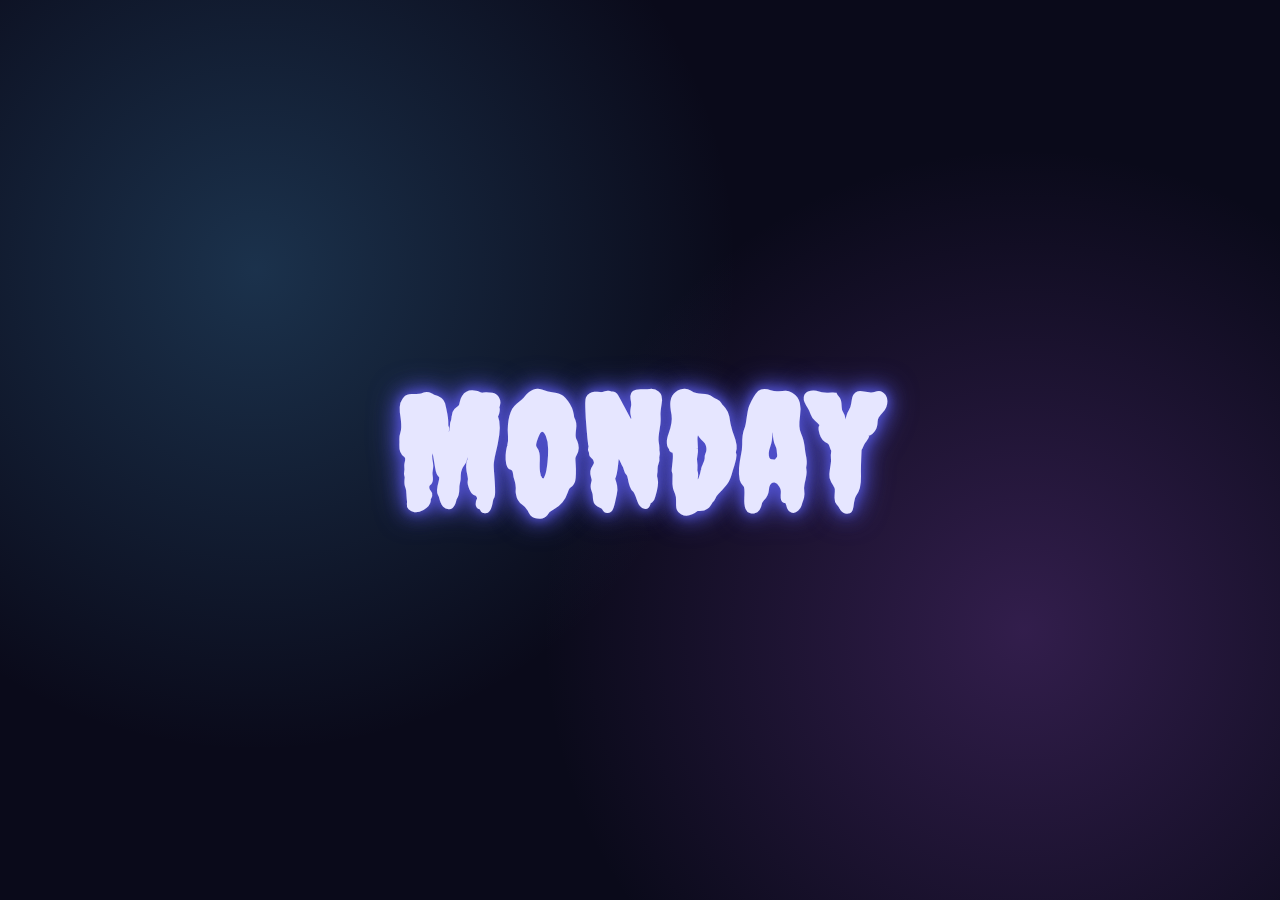
<file: components/day/day.html>
<!DOCTYPE html>
<html lang="es">

<head>
  <meta charset="UTF-8" />
  <meta name="viewport" content="width=device-width, initial-scale=1" />
  <title>GhostWriter</title>
  <link rel="icon" href="assets/images/fantasma2.png" type="image/x-icon" />
  <link href="https://fonts.googleapis.com/css2?family=Creepster&display=swap" rel="stylesheet">
  <link href="./day.css" rel="stylesheet" />
</head>

<body>
  <div class="container">
    <h1 id="diaTexto">...</h1>
  </div>

  <script type="module">
    import { DAYS as DAYS_ES } from "../../const/es/days.js";
    import { DAYS as DAYS_EN } from "../../const/en/days.js";
    import { DAYS as DAYS_FR } from "../../const/fr/days.js";
    import { DAYS as DAYS_PT } from "../../const/pt/days.js";
    import { DAYS as DAYS_ZH } from "../../const/zh/days.js";
    import { DAYS as DAYS_KO } from "../../const/ko/days.js";
    import { DAYS as DAYS_DE } from "../../const/de/days.js";
    import { DAYS as DAYS_JA } from "../../const/ja/days.js";

    const lang = localStorage.getItem("preferredLang") || "en";

    const LOCALES = {
      es: DAYS_ES,
      en: DAYS_EN,
      fr: DAYS_FR,
      pt: DAYS_PT,
      zh: DAYS_ZH,
      ko: DAYS_KO,
      de: DAYS_DE,
      ja: DAYS_JA,
    };

    const DAYS = LOCALES[lang] || DAYS_EN;

    document.addEventListener('DOMContentLoaded', function () {
      const diaElemento = document.getElementById("diaTexto");

      const diaGuardado = localStorage.getItem("dayGame") || "0";

      if (diaElemento) {
        diaElemento.textContent = DAYS[diaGuardado] || "0";
      }

      setTimeout(() => {
        window.location.href = '../../index.html';
      }, 1000);
    });
  </script>
</body>

</html>
</file>
<file: components/day/day.css>
body {
      margin: 0;
      padding: 0;
      height: 100vh;
      display: flex;
      justify-content: center;
      align-items: center;
      background-color: #0a0a1a;
      color: #e6e6ff;
      font-family: 'Creepster', cursive;
      overflow: hidden;
      position: relative;
    }

    body::before {
      content: '';
      position: absolute;
      top: 0;
      left: 0;
      width: 100%;
      height: 100%;
      background:
        radial-gradient(circle at 20% 30%, rgba(66, 141, 191, 0.3) 0%, transparent 40%),
        radial-gradient(circle at 80% 70%, rgba(143, 75, 191, 0.3) 0%, transparent 40%);
      pointer-events: none;
      z-index: -1;
    }

    .container {
      text-align: center;
      z-index: 1;
    }

    h1 {
      font-size: 10rem;
      text-shadow:
        0 0 10px #4f4fc9,
        0 0 20px #4f4fc9,
        0 0 30px #4f4fc9;
      animation: pulse 2s infinite alternate;
      margin: 0;
      letter-spacing: 3px;
    }

    @keyframes pulse {
      from {
        opacity: 0.7;
        transform: scale(1);
      }

      to {
        opacity: 1;
        transform: scale(1.05);
      }
    }

    .ghost {
      position: absolute;
      font-size: 3rem;
      opacity: 0.6;
      animation: float 15s infinite linear;
    }

    @keyframes float {
      0% {
        transform: translate(0, 0) rotate(0deg);
      }

      25% {
        transform: translate(100px, -50px) rotate(5deg);
      }

      50% {
        transform: translate(200px, 0px) rotate(0deg);
      }

      75% {
        transform: translate(100px, 50px) rotate(-5deg);
      }

      100% {
        transform: translate(0, 0) rotate(0deg);
      }
    }
</file>
